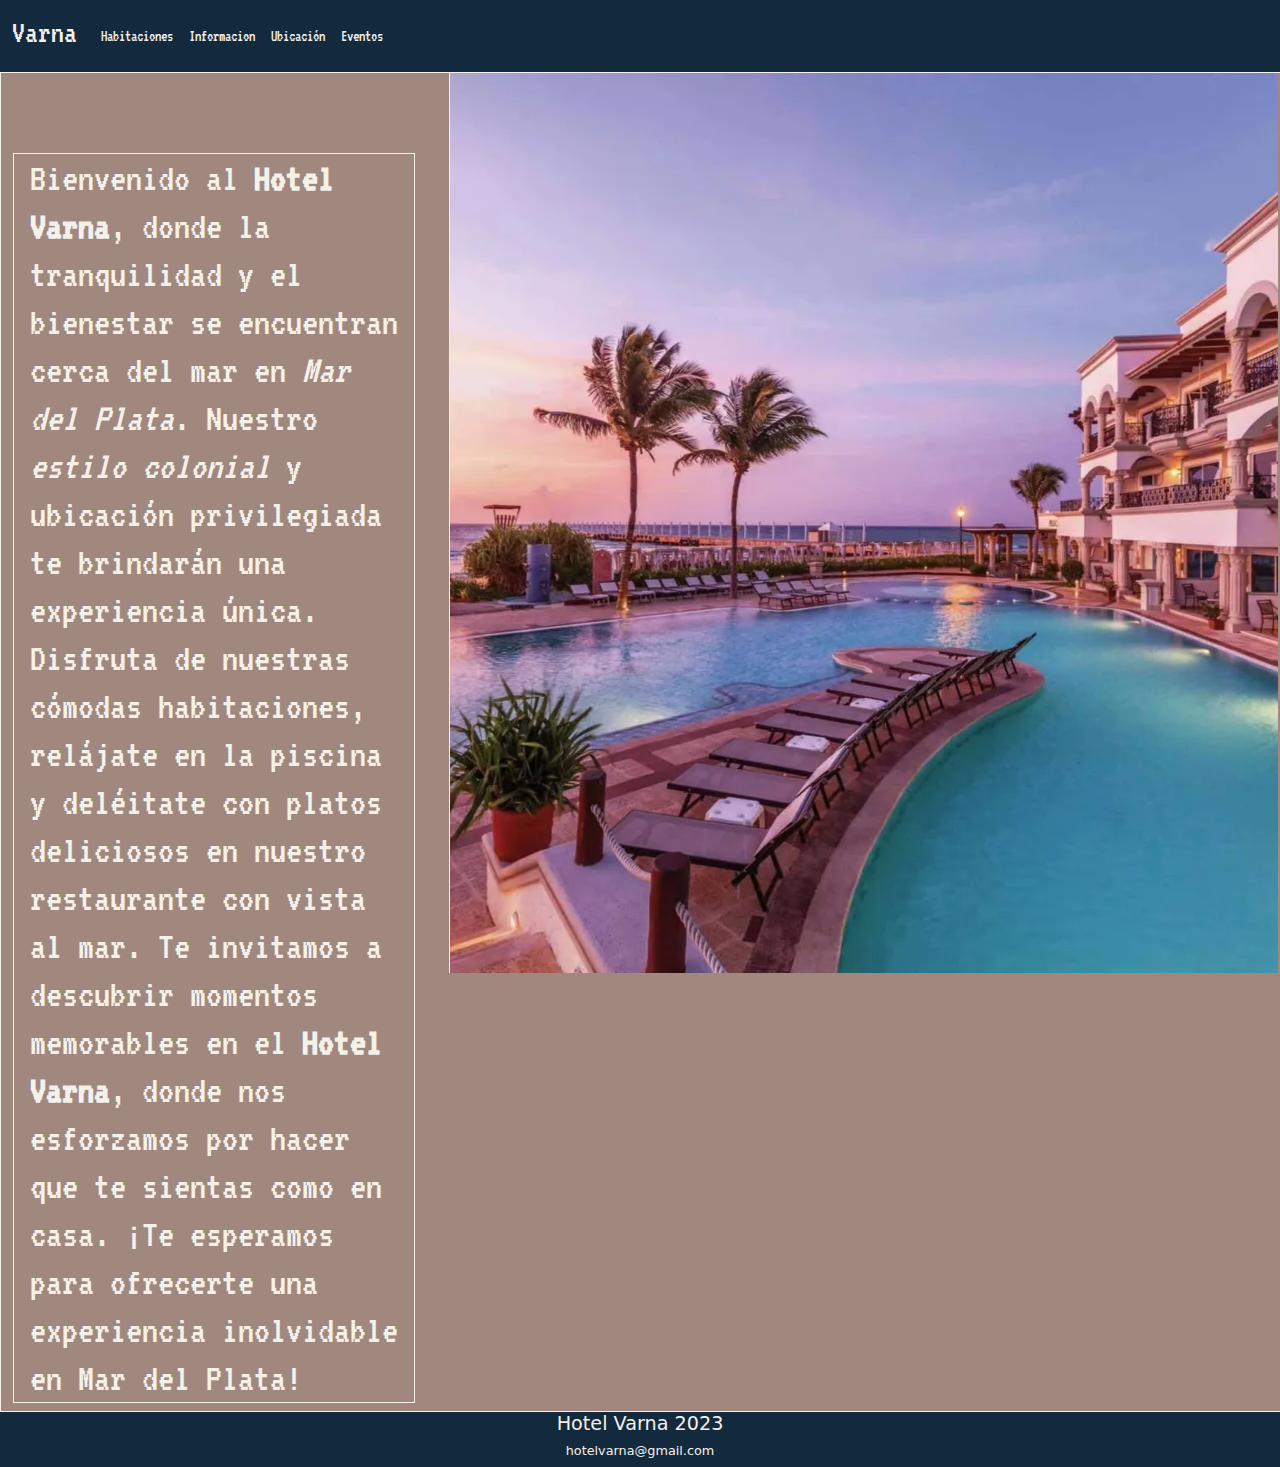
<file: index.html>
<!DOCTYPE html>
<html lang="es">
<head>
    <meta charset="UTF-8">
    <meta name="viewport" content="width=device-width, initial-scale=1.0">
    <title>Hotel Varna</title>
    <link rel="stylesheet" href="style.css">
    <link rel="stylesheet" href="css/bootstrap.min.css">
    <script src="js/bootstrap.bundle.min.js"></script>
    <script src=></script>
</head>

<nav class="navbar navbar-expand-lg" id="navbar" >
    <div class="container-fluid">
      <a class="navbar-brand" href="/index.html"><h2>Varna</h1></a>
      <button class="navbar-toggler" type="button" data-bs-toggle="collapse" data-bs-target="#navbarNavAltMarkup" aria-controls="navbarNavAltMarkup" aria-expanded="false" aria-label="Toggle navigation">
        <span class="navbar-toggler-icon"></span>
      </button>
      <div class="collapse navbar-collapse" id="navbarNavAltMarkup">
        <div class="navbar-nav">
          <a class="nav-link" aria-current="page" href="/habitaciones.html">Habitaciones</a>
          <a class="nav-link" href="/informacion.html">Informacion</a>
          <a class="nav-link" href="/ubicacion.html">Ubicación</a>
          <a class="nav-link" href="/eventos.html">Eventos</a>
        </div>
      </div>
    </div>
</nav>

<body>
  <div class="container-fluid body">
    <div class="row">
        <div class="col-4 hotel-container">
            <section>
                <h3 class="hotel-intro">
                    Bienvenido al <strong>Hotel Varna</strong>, donde la tranquilidad y el bienestar se encuentran
                     cerca del mar en <em>Mar del Plata</em>.
                     Nuestro <em>estilo colonial</em> y ubicación privilegiada te brindarán una experiencia única.
                      Disfruta de nuestras cómodas habitaciones, relájate en la piscina 
                      y deléitate con platos deliciosos
                       en nuestro restaurante con vista al mar. Te invitamos a descubrir momentos memorables
                        en el <strong>Hotel Varna</strong>, donde nos esforzamos por hacer que te sientas como en casa.
                         ¡Te esperamos para ofrecerte una experiencia inolvidable en Mar del Plata!</h3>
            </section>
        </div>
        <div class="col-8">
            <div class="imagen-hotel"></div>
        </div>
    </div>
  </div>  
</body>

<footer>
    <div class="container-fluid">
        <div class="row text-center">
            <h3>Hotel Varna 2023</h3>
            <h4>hotelvarna@gmail.com</h4>
        </div>
    </div>
</footer>

</html>
</file>
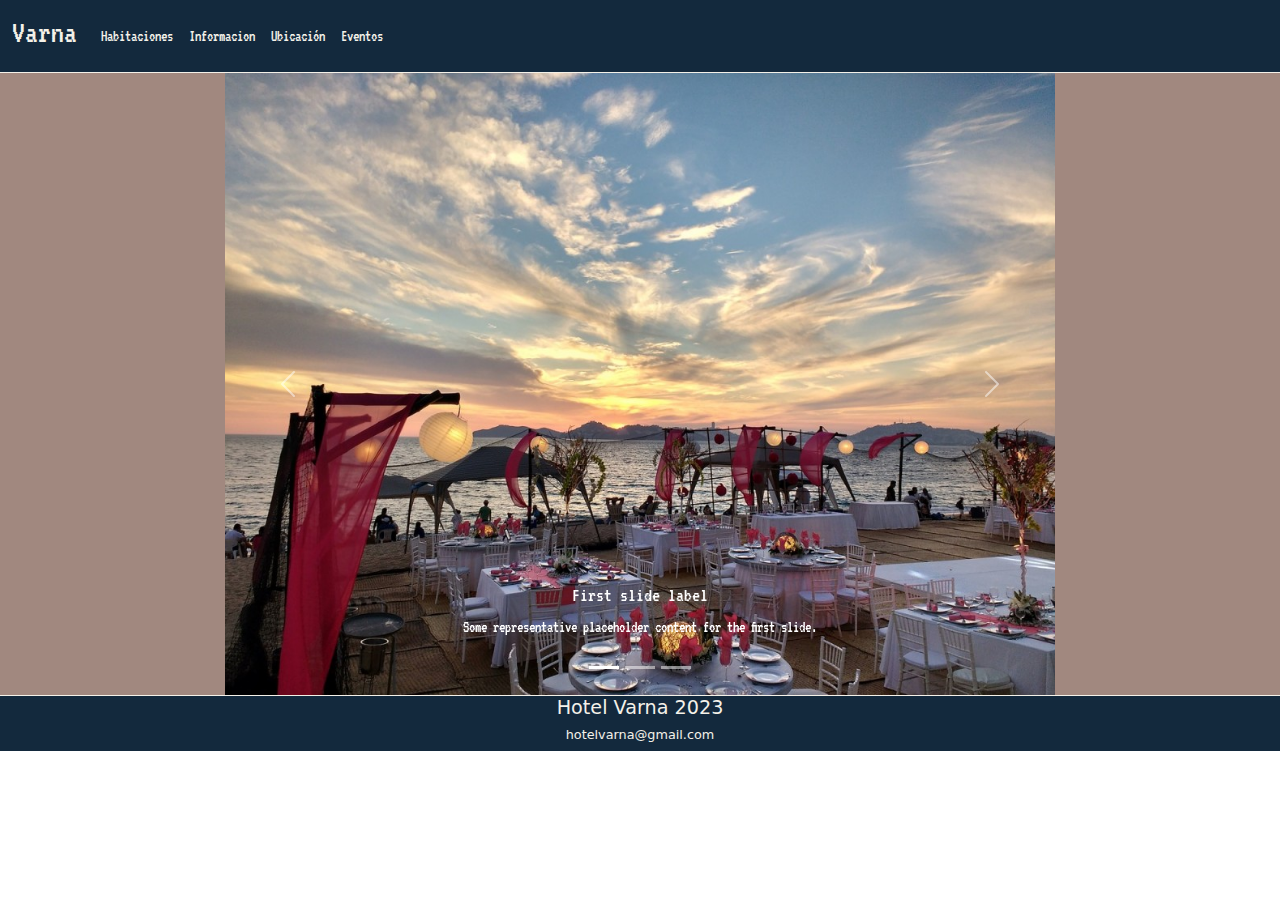
<file: eventos.html>
<!DOCTYPE html>
<html lang="es">
<head>
    <meta charset="UTF-8">
    <meta name="viewport" content="width=device-width, initial-scale=1.0">
    <title>Hotel Varna</title>
    <link rel="stylesheet" href="style.css">
    <link rel="stylesheet" href="css/bootstrap.min.css">
    <script src="js/bootstrap.bundle.min.js"></script>
    <script src=></script>
</head>

<nav class="navbar navbar-expand-lg" id="navbar" >
  <div class="container-fluid">
    <a class="navbar-brand" href="/index.html"><h2>Varna</h1></a>
    <button class="navbar-toggler" type="button" data-bs-toggle="collapse" data-bs-target="#navbarNavAltMarkup" aria-controls="navbarNavAltMarkup" aria-expanded="false" aria-label="Toggle navigation">
      <span class="navbar-toggler-icon"></span>
    </button>
    <div class="collapse navbar-collapse" id="navbarNavAltMarkup">
      <div class="navbar-nav">
        <a class="nav-link" aria-current="page" href="/habitaciones.html">Habitaciones</a>
        <a class="nav-link" href="/informacion.html">Informacion</a>
        <a class="nav-link" href="/ubicacion.html">Ubicación</a>
        <a class="nav-link" href="/eventos.html">Eventos</a>
      </div>
    </div>
  </div>
</nav>

<body>
    <div class="container-fluid body">
      <div class="row">
        <div class="col-2"></div>
        <div class="col-8">
          <section class="eventos">
            <div id="carouselExampleCaptions" class="carousel slide">
              <div class="carousel-indicators">
                <button type="button" data-bs-target="#carouselExampleCaptions" data-bs-slide-to="0" class="active" aria-current="true" aria-label="Slide 1"></button>
                <button type="button" data-bs-target="#carouselExampleCaptions" data-bs-slide-to="1" aria-label="Slide 2"></button>
                <button type="button" data-bs-target="#carouselExampleCaptions" data-bs-slide-to="2" aria-label="Slide 3"></button>
              </div>
              <div class="carousel-inner">
                <div class="carousel-item active">
                  <img src="/assets/evento.jpg" class="d-block w-100" alt="...">
                  <div class="carousel-caption d-none d-md-block">
                    <h5>First slide label</h5>
                    <p>Some representative placeholder content for the first slide.</p>
                  </div>
                </div>
                <div class="carousel-item">
                  <img src="/assets/evento.jpg" class="d-block w-100" alt="...">
                  <div class="carousel-caption d-none d-md-block">
                    <h5>Second slide label</h5>
                    <p>Some representative placeholder content for the second slide.</p>
                  </div>
                </div>
                <div class="carousel-item">
                  <img src="/assets/evento.jpg" class="d-block w-100" alt="...">
                  <div class="carousel-caption d-none d-md-block">
                    <h5>Third slide label</h5>
                    <p>Some representative placeholder content for the third slide.</p>
                  </div>
                </div>
              </div>
              <button class="carousel-control-prev" type="button" data-bs-target="#carouselExampleCaptions" data-bs-slide="prev">
                <span class="carousel-control-prev-icon" aria-hidden="true"></span>
                <span class="visually-hidden">Previous</span>
              </button>
              <button class="carousel-control-next" type="button" data-bs-target="#carouselExampleCaptions" data-bs-slide="next">
                <span class="carousel-control-next-icon" aria-hidden="true"></span>
                <span class="visually-hidden">Next</span>
              </button>
            </div>
          </section>
        </div>
        <div class="col-2"></div>
      </div>
    </div>
</body>

<footer>
  <div class="container-fluid">
      <div class="row text-center">
          <h3>Hotel Varna 2023</h3>
          <h4>hotelvarna@gmail.com</h4>
      </div>
  </div>
</footer>

</html>
</file>
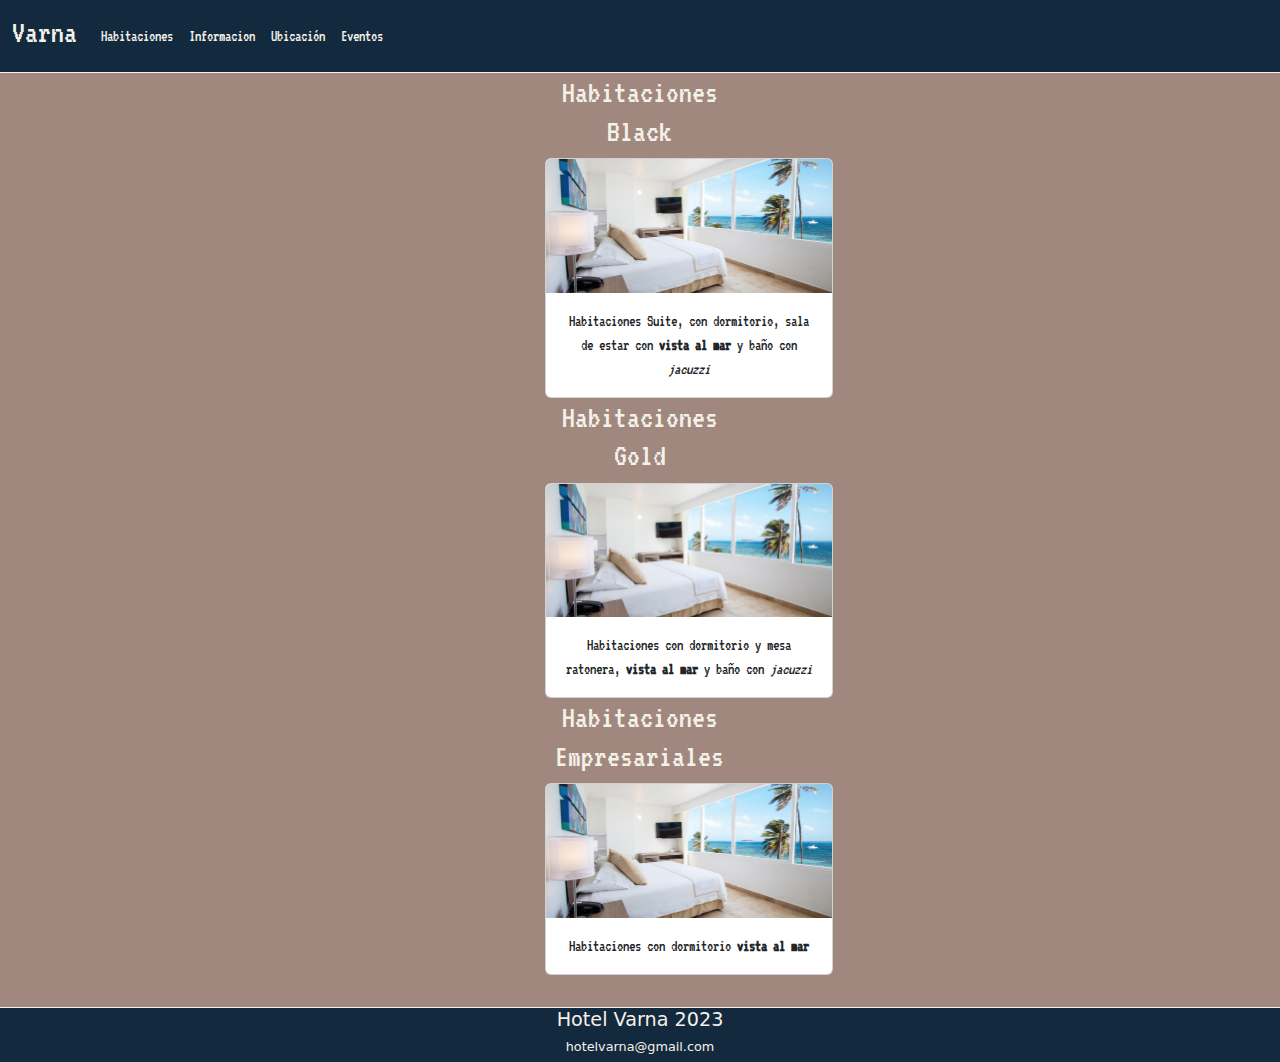
<file: habitaciones.html>
<!DOCTYPE html>
<html lang="es">
<head>
    <meta charset="UTF-8">
    <meta name="viewport" content="width=device-width, initial-scale=1.0">
    <title>Hotel Varna</title>
    <link rel="stylesheet" href="style.css">
    <link rel="stylesheet" href="css/bootstrap.min.css">
    <script src="js/bootstrap.bundle.min.js"></script>
    <script src=></script>
</head>

<nav class="navbar navbar-expand-lg" id="navbar" >
  <div class="container-fluid">
    <a class="navbar-brand" href="/index.html"><h2>Varna</h1></a>
    <button class="navbar-toggler" type="button" data-bs-toggle="collapse" data-bs-target="#navbarNavAltMarkup" aria-controls="navbarNavAltMarkup" aria-expanded="false" aria-label="Toggle navigation">
      <span class="navbar-toggler-icon"></span>
    </button>
    <div class="collapse navbar-collapse" id="navbarNavAltMarkup">
      <div class="navbar-nav">
        <a class="nav-link" aria-current="page" href="/habitaciones.html">Habitaciones</a>
        <a class="nav-link" href="/informacion.html">Informacion</a>
        <a class="nav-link" href="/ubicacion.html">Ubicación</a>
        <a class="nav-link" href="/eventos.html">Eventos</a>
      </div>
    </div>
  </div>
</nav>

<body>
  <div class="container-fluid body">
    <div class="row">
      <div class="col-5"></div>

      <div class="col-2 text-center habitaciones">
        <section class="black">
          <h2>Habitaciones Black</h2>
          <div class="card" style="width: 18rem;">
            <img src="/assets/black.jpg" class="card-img-top" alt="Habitacion Black">
            <div class="card-body">
              <p class="card-text">Habitaciones Suite, con dormitorio, sala de estar con <strong>vista al mar</strong> y baño con <em>jacuzzi</em></p>
            </div>
          </div>
        </section>
        <section class="gold">
          <h2>Habitaciones Gold</h2>
          <div class="card" style="width: 18rem;">
            <img src="/assets/black.jpg" class="card-img-top" alt="Habitacion Black">
            <div class="card-body">
              <p class="card-text">Habitaciones con dormitorio y mesa ratonera, <strong>vista al mar</strong> y baño con <em>jacuzzi</em></p>
            </div>
          </div>
        </section>
        <section class="empresariales">
          <h2>Habitaciones Empresariales</h2>
          <div class="card" style="width: 18rem;">
            <img src="/assets/black.jpg" class="card-img-top" alt="Habitacion Black">
            <div class="card-body">
              <p class="card-text">Habitaciones con dormitorio <strong>vista al mar</strong></p>
            </div>
          </div>
        </section>
      </div>

      <div class="col-5"></div>
    </div>
  </div>  
</body>

<footer>
    <div class="container-fluid">
        <div class="row text-center">
            <h3>Hotel Varna 2023</h3>
            <h4>hotelvarna@gmail.com</h4>
        </div>
    </div>
</footer>

</html>
</file>
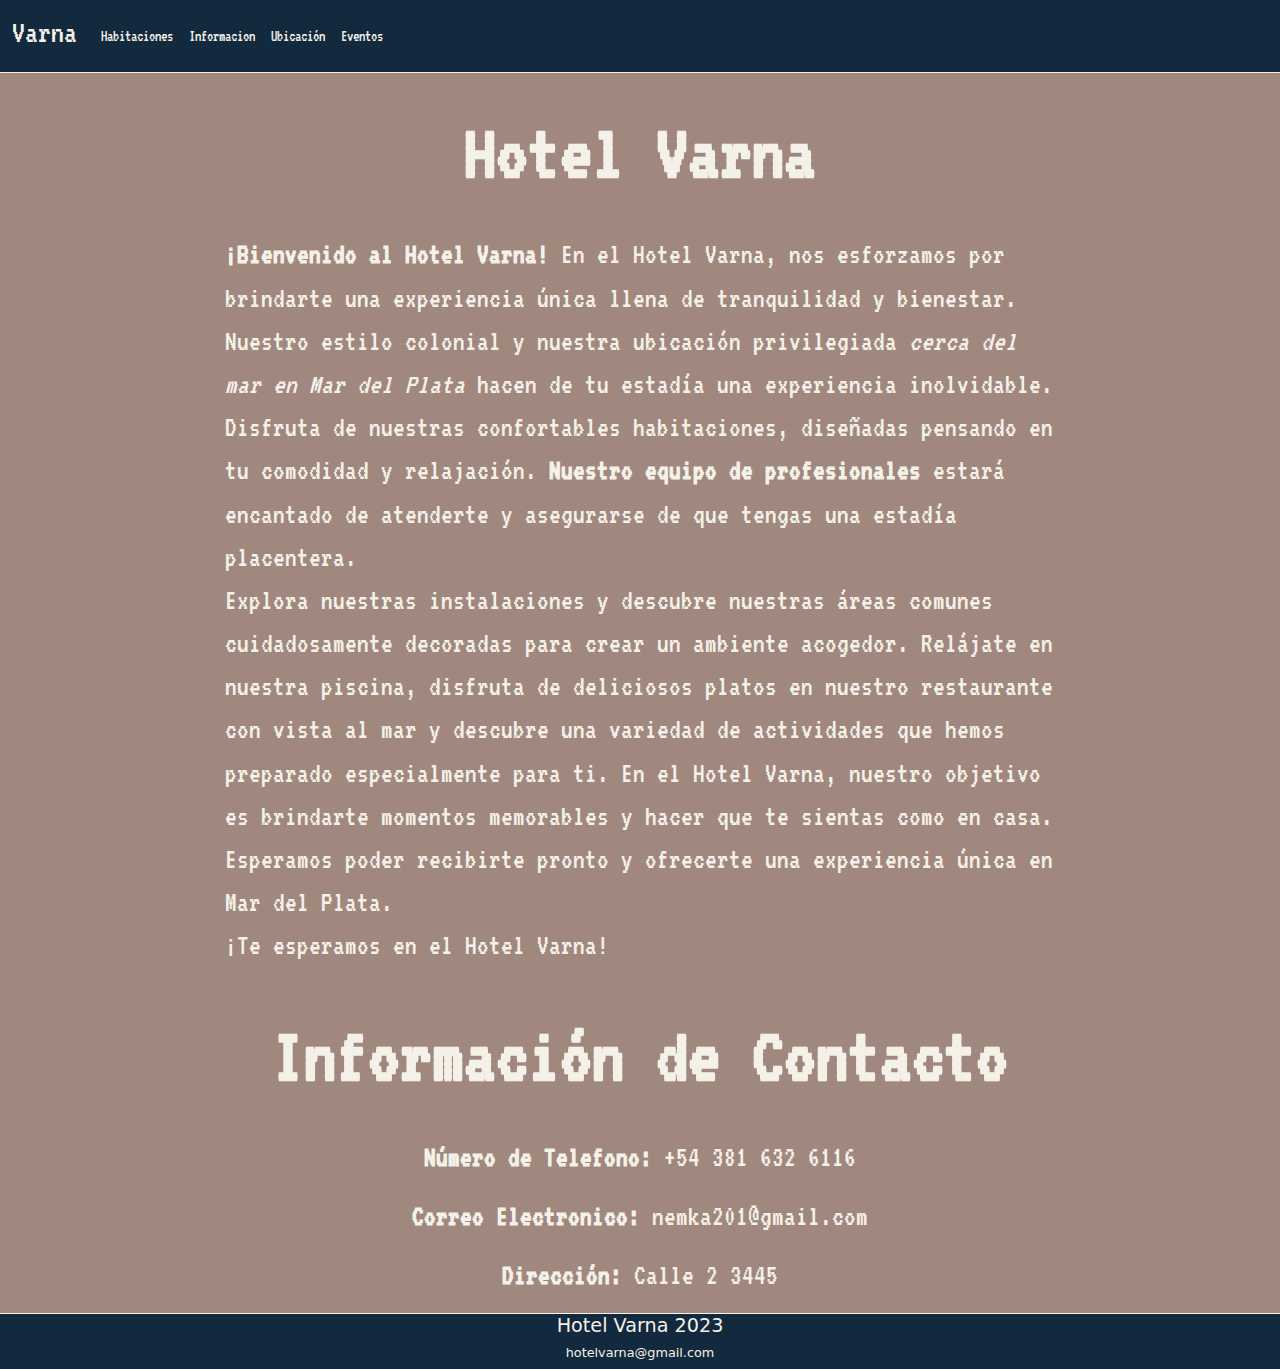
<file: informacion.html>
<!DOCTYPE html>
<html lang="es">
<head>
    <meta charset="UTF-8">
    <meta name="viewport" content="width=device-width, initial-scale=1.0">
    <title>Hotel Varna</title>
    <link rel="stylesheet" href="style.css">
    <link rel="stylesheet" href="css/bootstrap.min.css">
    <script src="js/bootstrap.bundle.min.js"></script>
    <script src=></script>
</head>

<nav class="navbar navbar-expand-lg" id="navbar" >
  <div class="container-fluid">
    <a class="navbar-brand" href="/index.html"><h2>Varna</h1></a>
    <button class="navbar-toggler" type="button" data-bs-toggle="collapse" data-bs-target="#navbarNavAltMarkup" aria-controls="navbarNavAltMarkup" aria-expanded="false" aria-label="Toggle navigation">
      <span class="navbar-toggler-icon"></span>
    </button>
    <div class="collapse navbar-collapse" id="navbarNavAltMarkup">
      <div class="navbar-nav">
        <a class="nav-link" aria-current="page" href="/habitaciones.html">Habitaciones</a>
        <a class="nav-link" href="/informacion.html">Informacion</a>
        <a class="nav-link" href="/ubicacion.html">Ubicación</a>
        <a class="nav-link" href="/eventos.html">Eventos</a>
      </div>
    </div>
  </div>
</nav>

<body>
    <div class="container-fluid body">
      <div class="row">
        <div class="col-2"></div>
        <div class="col-8">
          <section class="informacion" style="padding-top: 2rem;">
            <h1 style="font-size: 5em;" class="text-center"><strong>Hotel Varna</strong></h1>
            <br>
            <p style="font-size: 1.8em;"><strong>¡Bienvenido al Hotel Varna!</strong>
              En el Hotel Varna, nos esforzamos por brindarte una experiencia única 
              llena de tranquilidad y bienestar. Nuestro estilo colonial y nuestra ubicación
               privilegiada <em>cerca del mar en Mar del Plata</em> hacen de tu estadía una experiencia inolvidable.
              Disfruta de nuestras confortables habitaciones, diseñadas pensando en tu comodidad 
              y relajación. 
              <strong>Nuestro equipo de profesionales</strong> estará encantado de atenderte y asegurarse de que tengas 
              una estadía placentera.<br>
              Explora nuestras instalaciones y descubre nuestras áreas comunes cuidadosamente decoradas 
              para crear un ambiente acogedor. Relájate en nuestra piscina, disfruta de deliciosos 
              platos en nuestro restaurante con vista al mar y descubre una variedad de actividades 
              que hemos preparado especialmente para ti.
              En el Hotel Varna, nuestro objetivo es brindarte momentos memorables y hacer que te sientas 
              como en casa. Esperamos poder recibirte pronto y ofrecerte una experiencia única en 
              Mar del Plata.<br>
              ¡Te esperamos en el Hotel Varna!</p>
              <br>
              <div class="contacto text-center">
                <h1 style="font-size: 5em;" class="text-center"><strong>Información de Contacto</strong></h1>
                <br>
                <p style="font-size: 1.8em;"><strong>Número de Telefono:</strong> +54 381 632 6116</p>
                <p style="font-size: 1.8em;"><strong>Correo Electronico:</strong> nemka201@gmail.com</p>
                <p style="font-size: 1.8em;"><strong>Dirección:</strong> Calle 2 3445</p>
              </div>
          </section>
        </div>
        <div class="col-2"></div>
      </div>
    </div>
</body>

<footer>
  <div class="container-fluid">
      <div class="row text-center">
          <h3>Hotel Varna 2023</h3>
          <h4>hotelvarna@gmail.com</h4>
      </div>
  </div>
</footer>

</html>
</file>
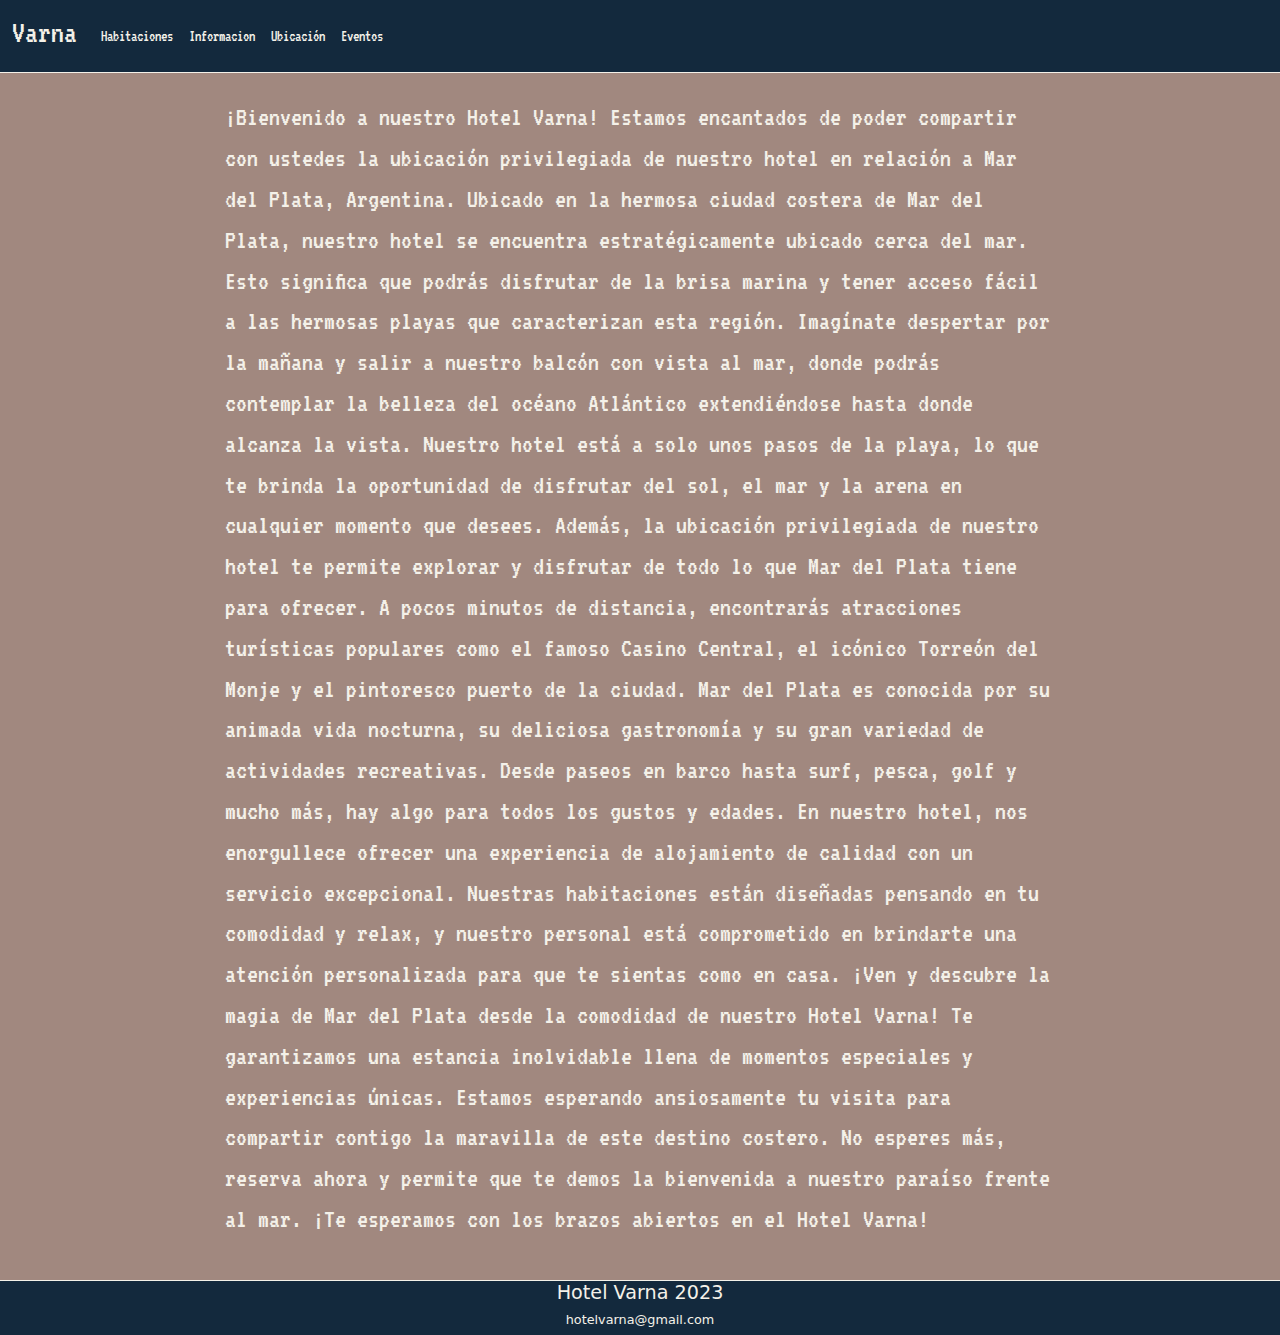
<file: ubicacion.html>
<!DOCTYPE html>
<html lang="es">
<head>
    <meta charset="UTF-8">
    <meta name="viewport" content="width=device-width, initial-scale=1.0">
    <title>Hotel Varna</title>
    <link rel="stylesheet" href="style.css">
    <link rel="stylesheet" href="css/bootstrap.min.css">
    <script src="js/bootstrap.bundle.min.js"></script>
    <script src=></script>
</head>

<nav class="navbar navbar-expand-lg" id="navbar" >
  <div class="container-fluid">
    <a class="navbar-brand" href="/index.html"><h2>Varna</h1></a>
    <button class="navbar-toggler" type="button" data-bs-toggle="collapse" data-bs-target="#navbarNavAltMarkup" aria-controls="navbarNavAltMarkup" aria-expanded="false" aria-label="Toggle navigation">
      <span class="navbar-toggler-icon"></span>
    </button>
    <div class="collapse navbar-collapse" id="navbarNavAltMarkup">
      <div class="navbar-nav">
        <a class="nav-link" aria-current="page" href="/habitaciones.html">Habitaciones</a>
        <a class="nav-link" href="/informacion.html">Informacion</a>
        <a class="nav-link" href="/ubicacion.html">Ubicación</a>
        <a class="nav-link" href="/eventos.html">Eventos</a>
      </div>
    </div>
  </div>
</nav>

<body>
    <div class="container-fluid body">
      <div class="row">
        <div class="col-2"></div>
        <div class="col-8">
          <br>
          <p style="font-size: 1.7em;">¡Bienvenido a nuestro Hotel Varna! Estamos encantados de poder compartir con ustedes la ubicación privilegiada de nuestro hotel en relación a Mar del Plata, Argentina.

            Ubicado en la hermosa ciudad costera de Mar del Plata, nuestro hotel se encuentra estratégicamente ubicado cerca del mar. Esto significa que podrás disfrutar de la brisa marina y tener acceso fácil a las hermosas playas que caracterizan esta región.
            
            Imagínate despertar por la mañana y salir a nuestro balcón con vista al mar, donde podrás contemplar la belleza del océano Atlántico extendiéndose hasta donde alcanza la vista. Nuestro hotel está a solo unos pasos de la playa, lo que te brinda la oportunidad de disfrutar del sol, el mar y la arena en cualquier momento que desees.
            
            Además, la ubicación privilegiada de nuestro hotel te permite explorar y disfrutar de todo lo que Mar del Plata tiene para ofrecer. A pocos minutos de distancia, encontrarás atracciones turísticas populares como el famoso Casino Central, el icónico Torreón del Monje y el pintoresco puerto de la ciudad.
            
            Mar del Plata es conocida por su animada vida nocturna, su deliciosa gastronomía y su gran variedad de actividades recreativas. Desde paseos en barco hasta surf, pesca, golf y mucho más, hay algo para todos los gustos y edades.
            
            En nuestro hotel, nos enorgullece ofrecer una experiencia de alojamiento de calidad con un servicio excepcional. Nuestras habitaciones están diseñadas pensando en tu comodidad y relax, y nuestro personal está comprometido en brindarte una atención personalizada para que te sientas como en casa.
            
            ¡Ven y descubre la magia de Mar del Plata desde la comodidad de nuestro Hotel Varna! Te garantizamos una estancia inolvidable llena de momentos especiales y experiencias únicas. Estamos esperando ansiosamente tu visita para compartir contigo la maravilla de este destino costero.
            
            No esperes más, reserva ahora y permite que te demos la bienvenida a nuestro paraíso frente al mar. ¡Te esperamos con los brazos abiertos en el Hotel Varna!
          </p>
          <br>
        </div>
        <div class="col-2"></div>
      </div>
    </div>
</body>

<footer>
  <div class="container-fluid">
      <div class="row text-center">
          <h3>Hotel Varna 2023</h3>
          <h4>hotelvarna@gmail.com</h4>
      </div>
  </div>
</footer>

</html>
</file>
<file: style.css>
@import url('https://fonts.googleapis.com/css2?family=Roboto+Condensed:wght@300&family=VT323&family=Ysabeau+SC:wght@300&display=swap');
:root {
    --color-azul-marino: #13293D;
    --color-crema-calido: #F8EDEB;
    --color-verde-salvia: #9BBE9D;
    --color-beige-claro: #F4F1E9;
    --color-marron-claro: #A1887F;
    --color-gris-claro: #D3D3D3;
  }
footer{
    position: sticky;
    border-top: 1px solid var(--color-beige-claro);
    background-color: var(--color-azul-marino);
    color: var(--color-beige-claro);

}
#navbar{
    font-family: 'VT323', monospace;
    background-color: var(--color-azul-marino);
    border-bottom: 1px solid var(--color-beige-claro);

}
#navbar a{
    color: var(--color-beige-claro);

}
.body{
    background-color: var(--color-marron-claro);
    color: var(--color-beige-claro);
    font-family: 'VT323', monospace;
}
.body h3{
    font-size: 2.5em;
}
.portada{
    border-left: 1px solid var(--color-crema-calido);
}
footer h4{
    font-size: 0.8rem;
}
footer h3{
 font-size: 1.2rem;
}
.hotel-intro{
    margin-top: 5rem;
    padding-left: 1rem;
    border: 1px solid var(--color-beige-claro);

}
.hotel-container{
    border-left: 1px solid var(--color-beige-claro);
}
.habitaciones{
    padding-bottom: 2em;
}
.imagen-hotel{
    width: 100%; /* Ajusta el ancho del div según tus necesidades */
    height: 100vh; /* Ajusta la altura del div según tus necesidades */
    background-image: url('/assets/hotel.webp');
    background-size: cover;
    background-position: center;
    background-repeat: no-repeat;
    margin-left: 10px;
    border-left: 1px solid var(--color-beige-claro);
}
</file>
